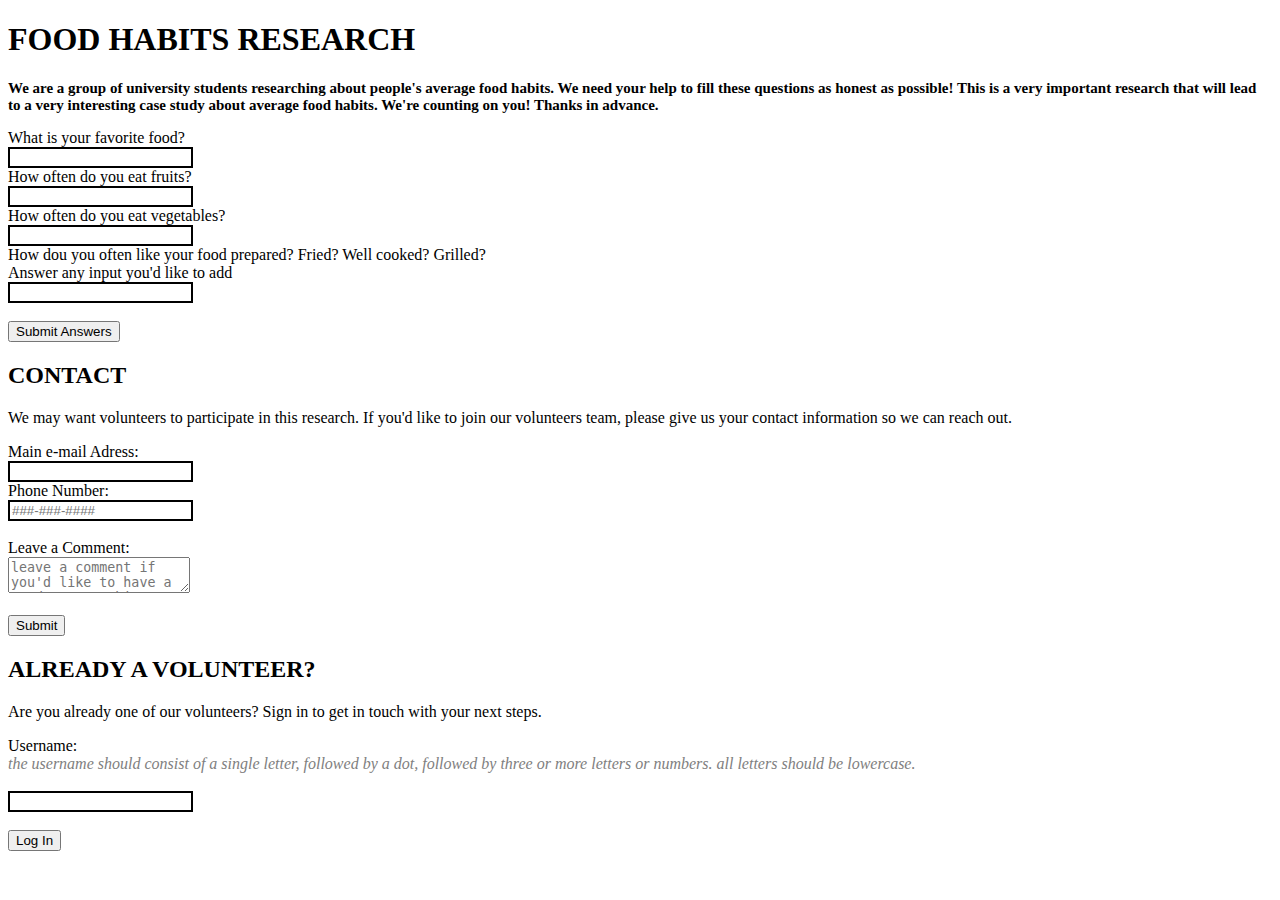
<file: index.html>
<!DOCTYPE html>
<html lang="en">
<head>
    <meta charset="UTF-8">
    <meta name="viewport" content="width=device-width, initial-scale=1.0">
    <link rel="stylesheet" href="main.css">
    <script src="script.js"></script>

    <title>form  validations with js</title>
</head>
<body>
    <h1>FOOD HABITS RESEARCH</h1>
    <p class="pbold">We are a group of university students researching about people's average food habits. We need your help
        to fill these questions as honest as possible! This is a very important research that will lead to a very
        interesting case study about average food habits. We're counting on you! Thanks in advance.
    </p>
    <form>
        <label for="favorite">What is your favorite food?</label><br>
        <input id="food" name="food" required><br>

        <label for="favorite">How often do you eat fruits?</label><br>
        <input id="food" name="food" required><br>

        <label for="favorite">How often do you eat vegetables?</label><br>
        <input id="food" name="food" required><br>

        <label for="favorite">How dou you often like your food prepared? Fried? Well cooked? Grilled?<br>
            Answer any input you'd like to add</label><br>
        <input id="food" name="food" required><br><br>

        <button>Submit Answers</button>   
    </form>

    <h2>CONTACT</h2>
        <p>We may want volunteers to participate in this research. If you'd like to join our volunteers team, please 
            give us your contact information so we can reach out. 
        </p>

    <form>
        <label for="emailadress">Main e-mail Adress:</label><br>
        <input id="mail" name="mail" type="email" required><br>
        <span id="emailError"></span>

        <label for="phonenumber">Phone Number:</label><br>
        <input id="phone" name="phone" type="tel" required minlength="5" maxlength="10" pattern="[0-9]{3}(?:[-. ]?[0-9]{3})?[ -.]?[0-9]{4}" 
        placeholder="###-###-#### "><br><br>

        <label for="commentbox">Leave a Comment:</label><br>
        <textarea id="comment" name="comment" placeholder="leave a comment if you'd like to have a word on something else or 
        add more information about your current volunteer position" minlength="15" maxlength="200"></textarea><br><br>

        <button>Submit</button>
    </form>

    <h2>ALREADY A VOLUNTEER?</h2>
    <p>Are you already one of our volunteers? Sign in to get in touch with your next steps.</p>
    <form>
        <label for="username">Username:</label><br>
        <em>the username should consist of a single letter, followed by a dot, followed by three or more letters or numbers. 
            all letters should be lowercase.</em><br><br>
        <input id="user" name="user" type="text" min="5" max="20" pattern="[a-z]\.[a-z0-9] {3,}" required><br><br>

        <button>Log In</button>
    </form>


    <script src="script.js"></script>
</body>
</html>
</file>
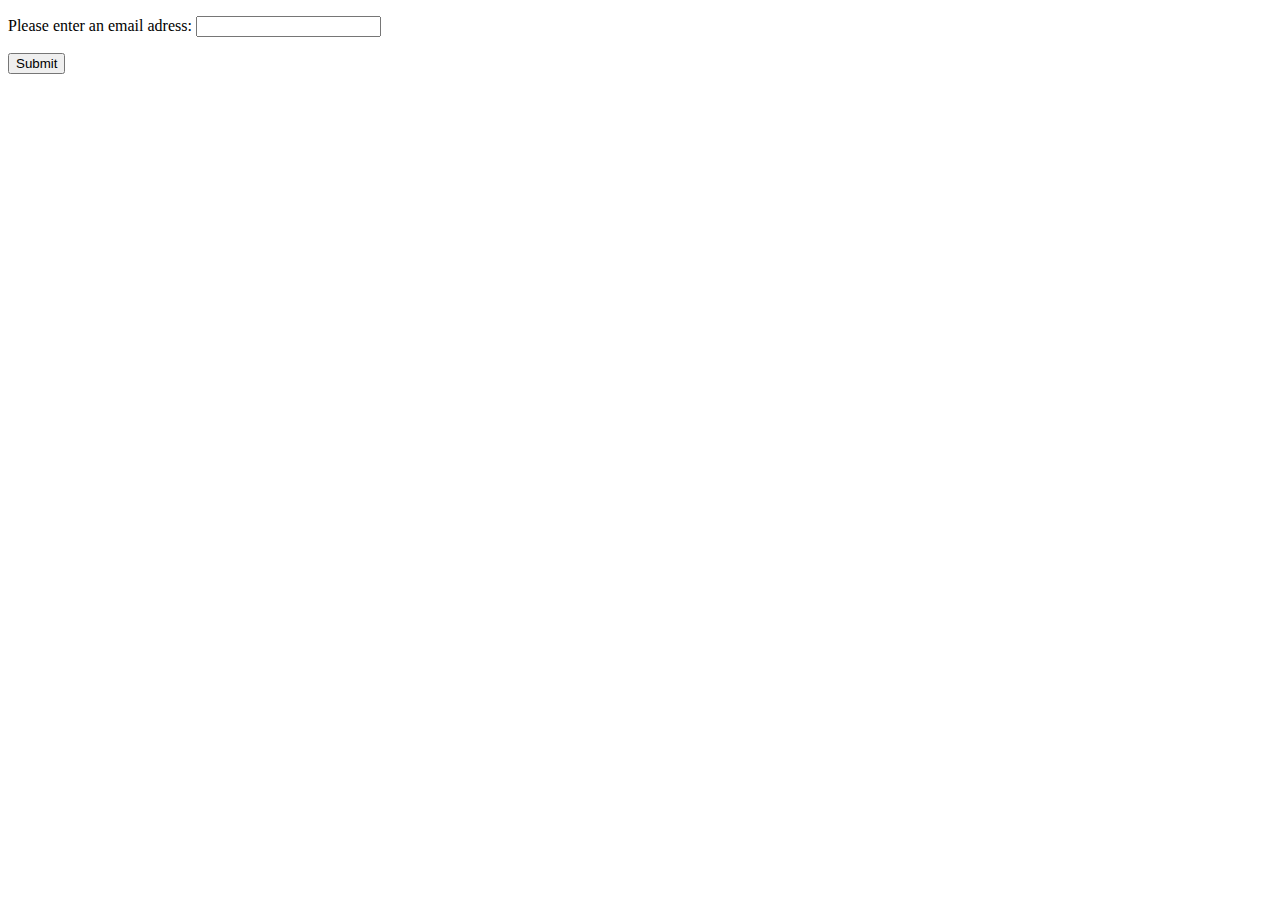
<file: formvalidjs.html>
<!DOCTYPE html>
<html>
  <head>
    
  </head>

  <body>
    <form novalidate>
      <p>
        <label for="mail">
          <span>Please enter an email adress:</span>
          <input type="email" id="mail" name="mail" required minlenght="8" />
          <span class="error" aria-live="polite"></span>
        </label>
      </p>
      <button>Submit</button>
    </form>
  </body>
</html>
</file>
<file: main.css>
input {
    border: 2px solid black;
}

.pbold {
    font-weight: bolder;
    font-size: 15px;
}

em {
    font-weight: lighter;
    color:gray;
    

}
</file>
